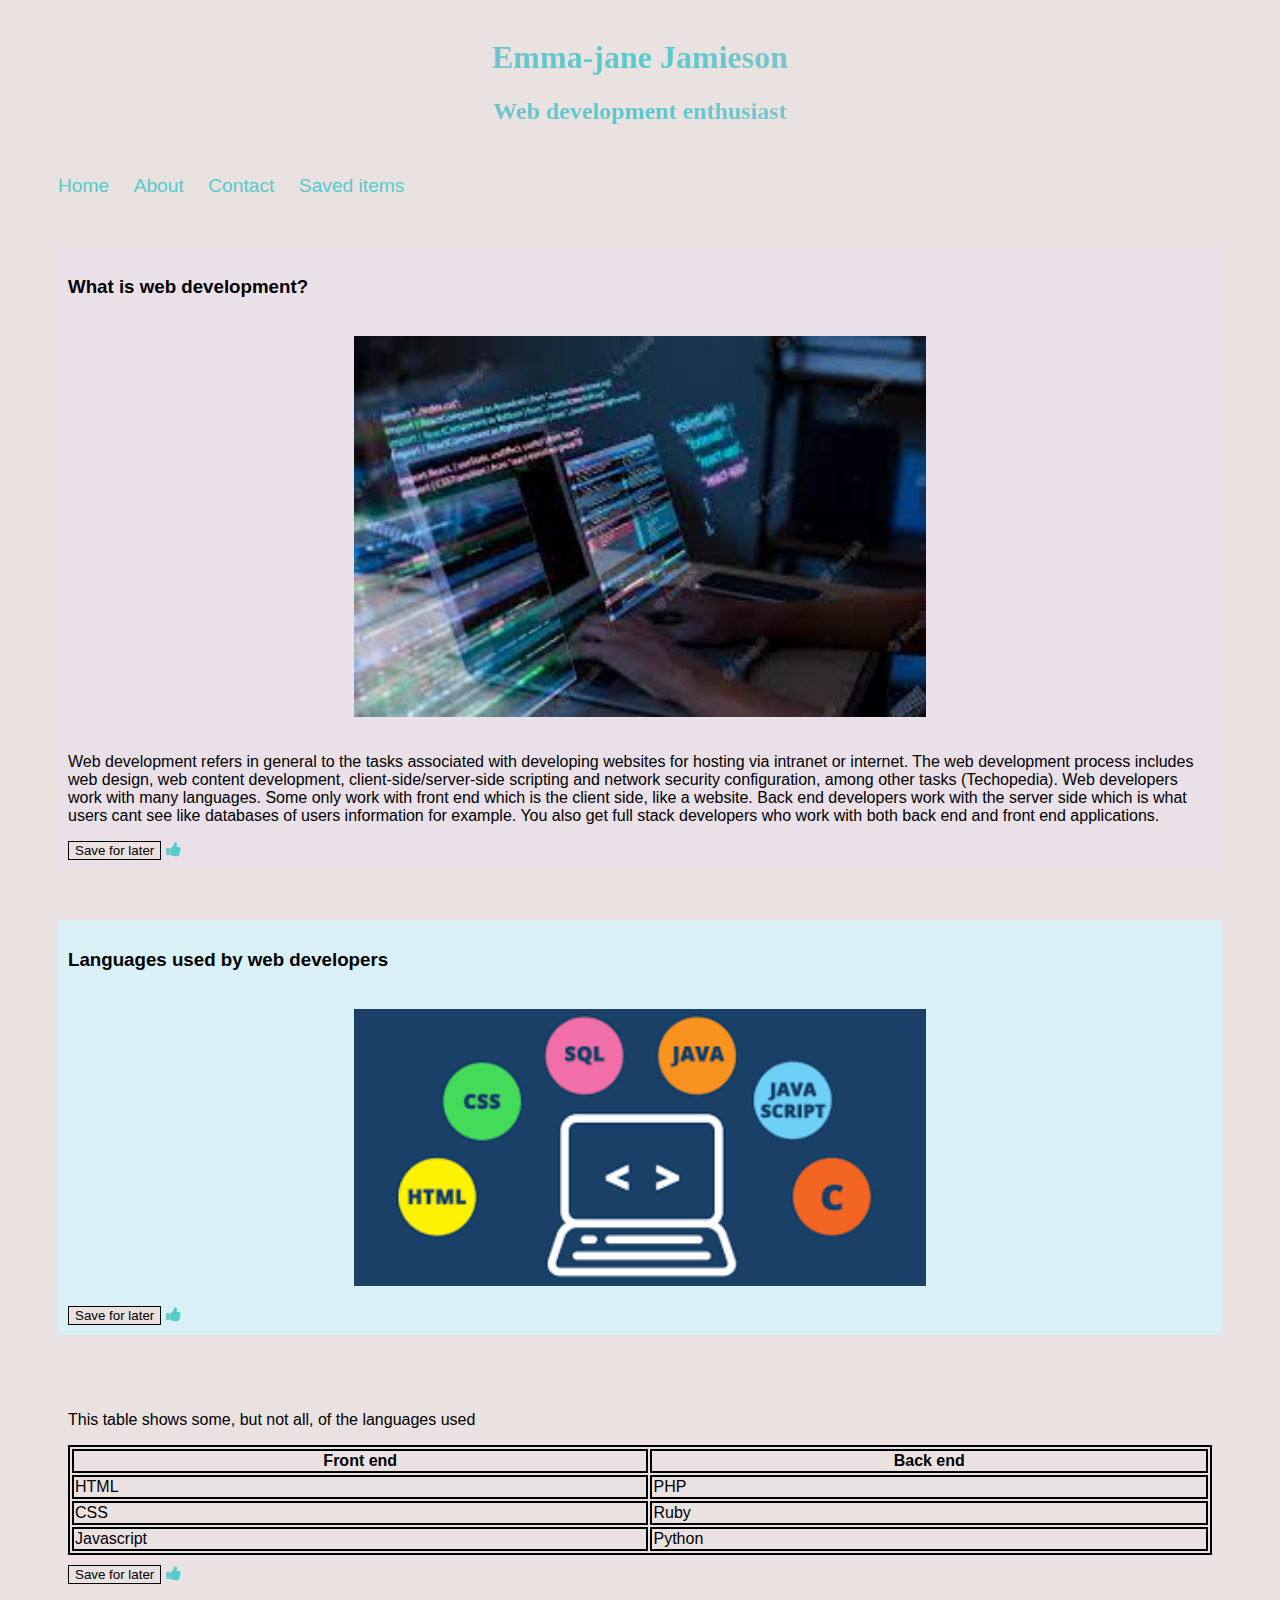
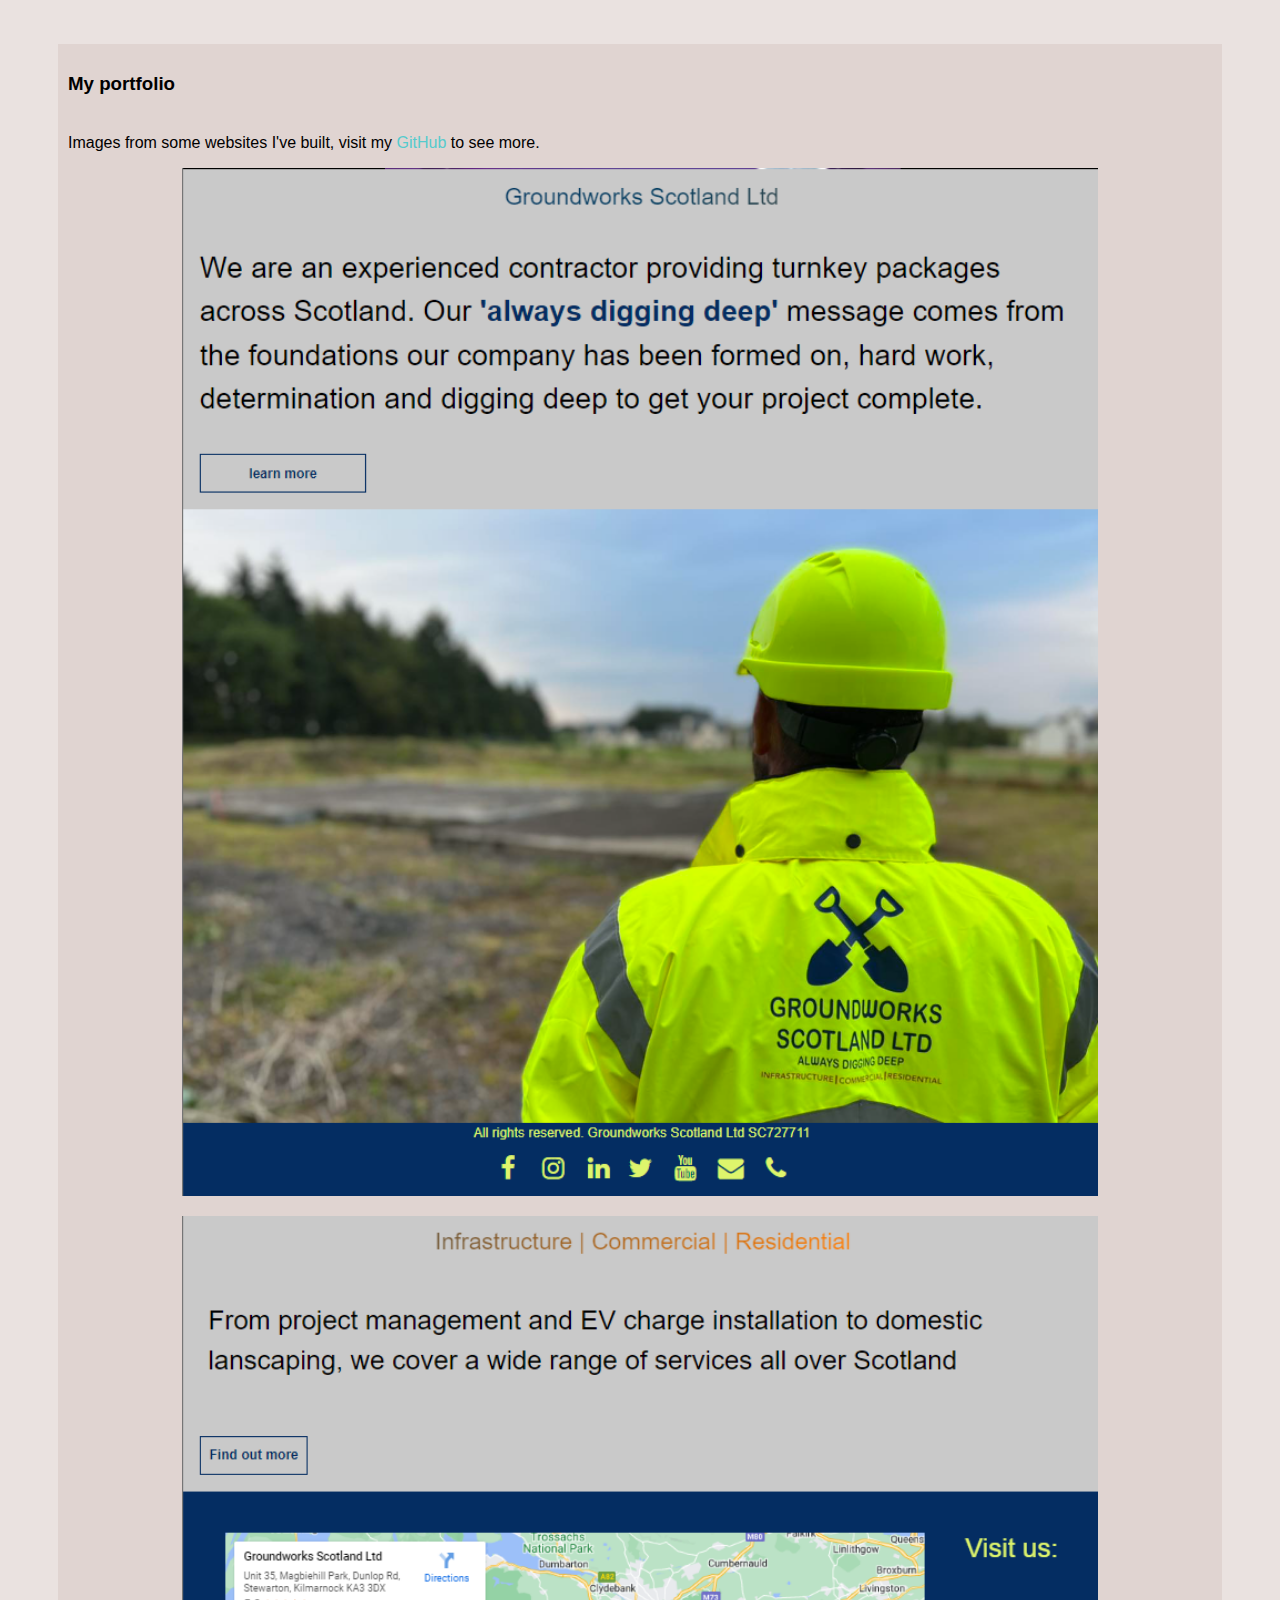
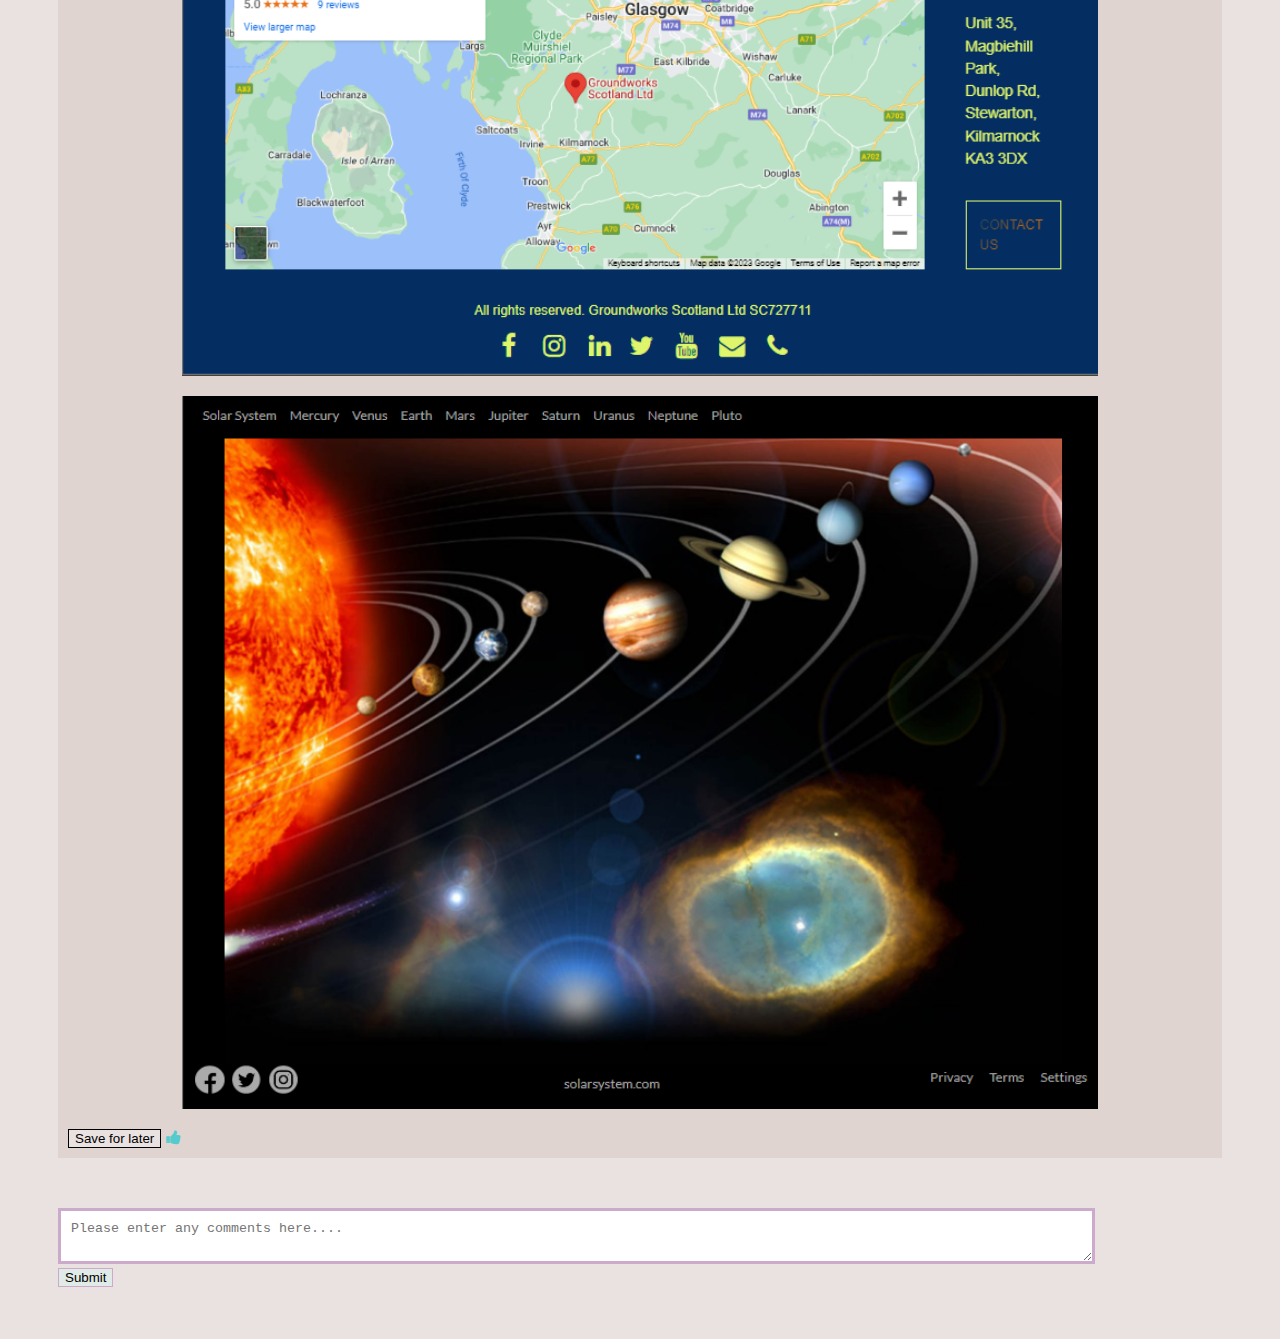
<file: index.html>
<!DOCTYPE html>
<html lang="en">
  <head>
    <meta charset="UTF-8" />
    <meta name="viewport" content="width=device-width, initial-scale=1.0" />
    <title>Web development</title>
    <link
      href="https://cdn.jsdelivr.net/npm/bootstrap@5.3.1/dist/css/bootstrap.min.css"
      rel="stylesheet"
      integrity="sha384-4bw+/aepP/YC94hEpVNVgiZdgIC5+VKNBQNGCHeKRQN+PtmoHDEXuppvnDJzQIu9"
      crossorigin="anonymous"
    />
    <!-- Add icon library -->
    <link
      rel="stylesheet"
      href="https://cdnjs.cloudflare.com/ajax/libs/font-awesome/4.7.0/css/font-awesome.min.css"
    />
    <link rel="stylesheet" href="styles.css" />
  </head>
  <body>
    <!--header-->
    <header>
      <h1>Emma-jane Jamieson</h1>
      <h2>Web development enthusiast</h2>
    </header>

    <!--navbar-->
    <nav>
      <a href="#">Home</a>
      <a href="about.html">About</a>
      <a href="contact.html">Contact</a>
      <a href="save.html"> Saved items</a>
    </nav>
    <!--main-->

    <section id="what_is">
      <h3>What is web development?</h3>
      <img class="top_images" src="images/web_dev.jpg" alt="laptop screen" />
      <p>
        Web development refers in general to the tasks associated with
        developing websites for hosting via intranet or internet. The web
        development process includes web design, web content development,
        client-side/server-side scripting and network security configuration,
        among other tasks (Techopedia). Web developers work with many languages.
        Some only work with front end which is the client side, like a website.
        Back end developers work with the server side which is what users cant
        see like databases of users information for example. You also get full
        stack developers who work with both back end and front end applications.
      </p>
      <button class="save-btn">Save for later</button>
      <!-- Use an element to toggle between a like/dislike icon -->
      <i onclick="likeFunction(this)" class="fa fa-thumbs-up"></i>
    </section>
    <section id="languages">
      <h3>Languages used by web developers</h3>
      <img
        class="top_images"
        id="web_languages"
        src="images/download.png"
        alt="image of web development languages"
      />

      <button class="save-btn">Save for later</button>
      <i onclick="likeFunction(this)" class="fa fa-thumbs-up"></i>
    </section>
    <section id="table">
      <p>This table shows some, but not all, of the languages used</p>
      <table>
        <tr>
          <th>Front end</th>
          <th>Back end</th>
        </tr>
        <tr>
          <td>HTML</td>
          <td>PHP</td>
        </tr>
        <tr>
          <td>CSS</td>
          <td>Ruby</td>
        </tr>
        <tr>
          <td>Javascript</td>
          <td>Python</td>
        </tr>
      </table>
      <button class="save-btn">Save for later</button>
      <i onclick="likeFunction(this)" class="fa fa-thumbs-up"></i>
    </section>
    <section id="portfolio">
      <h3>My portfolio</h3>
      <p>
        Images from some websites I've built, visit my
        <a href="https://github.com/emmaj86">GitHub</a> to see more.
      </p>
      <img
        class="portfolio_img"
        src="images/gws1.png"
        alt="groundworks webpage screenshot"
      />
      <img
        class="portfolio_img"
        src="images/gws2.png"
        alt="groundworks webpage screenshot"
      />
      <img
        class="portfolio_img"
        src="images/solar_system.png"
        alt="solar system webpage screenshot"
      />
      <button class="save-btn">Save for later</button>
      <i onclick="likeFunction(this)" class="fa fa-thumbs-up"></i>
    </section>
    <section class="comments">
      <!-- <form id="commentForm"> -->
      <textarea
        name="commentForm"
        id="commentForm"
        placeholder="Please enter any comments here...."
      ></textarea>

      <button onclick="submit()">Submit</button>

      <!-- </form> -->
      <ul id="commentList"></ul>
    </section>
    <script src="script.js"></script>
  </body>
</html>
</file>
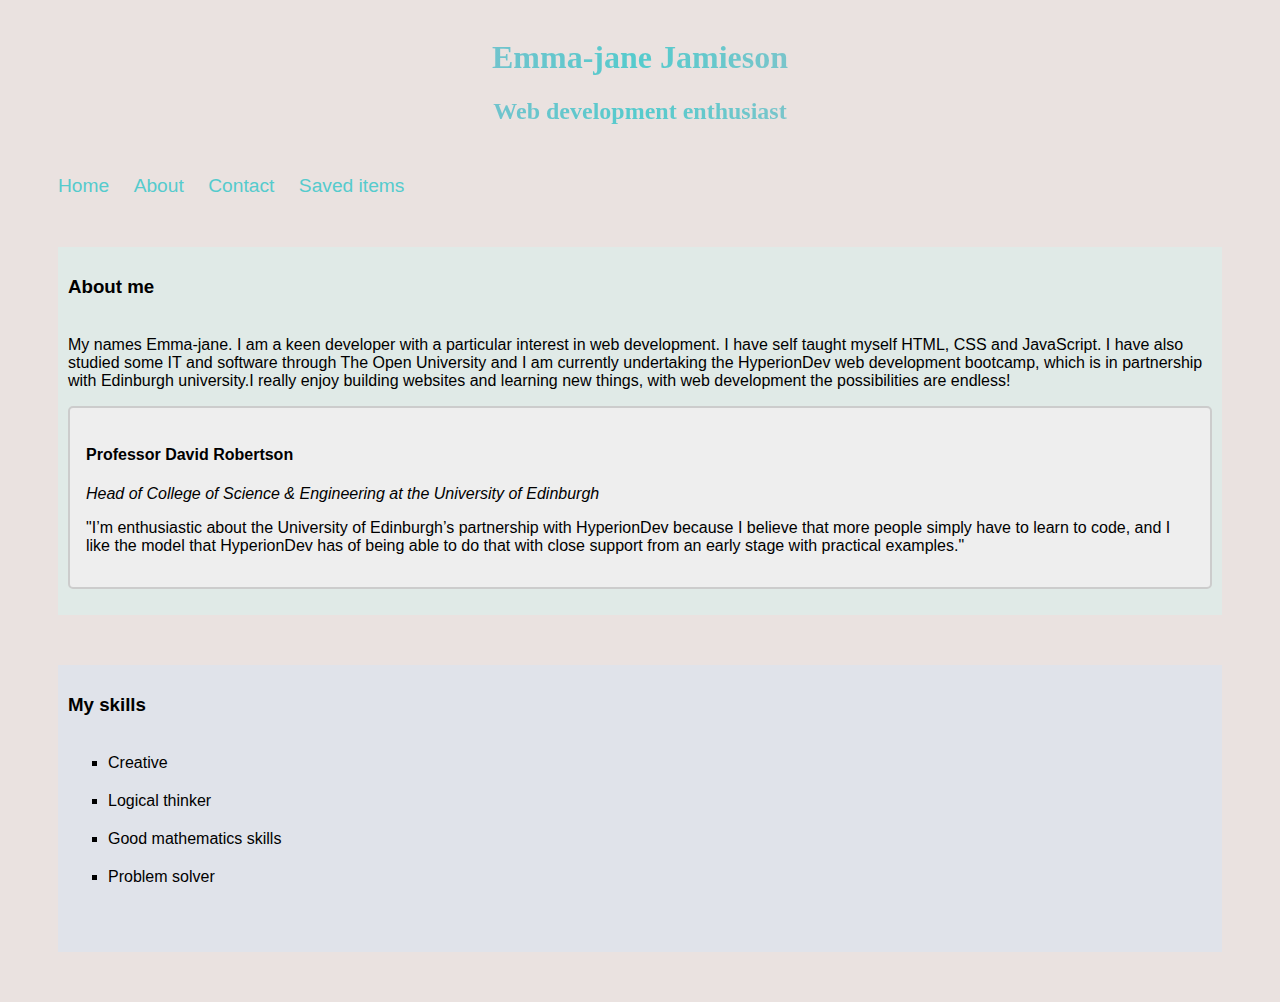
<file: about.html>
<!DOCTYPE html>
<html lang="en">
  <head>
    <meta charset="UTF-8" />
    <meta name="viewport" content="width=device-width, initial-scale=1.0" />
    <title>About</title>
    <link
      href="https://cdn.jsdelivr.net/npm/bootstrap@5.3.1/dist/css/bootstrap.min.css"
      rel="stylesheet"
      integrity="sha384-4bw+/aepP/YC94hEpVNVgiZdgIC5+VKNBQNGCHeKRQN+PtmoHDEXuppvnDJzQIu9"
      crossorigin="anonymous"
    />
    <link rel="stylesheet" href="styles.css" />
  </head>
  <body>
    <!--header-->
    <header>
      <h1>Emma-jane Jamieson</h1>
      <h2>Web development enthusiast</h2>
    </header>

    <!--navbar-->
    <nav>
      <a href="index.html">Home</a>
      <a href="#">About</a>
      <a href="contact.html">Contact</a>
      <a href="save.html"> Saved items</a>
    </nav>
    <!--main-->
    <section id="about_me">
      <h3>About me</h3>
      <p>
        My names Emma-jane. I am a keen developer with a particular interest in
        web development. I have self taught myself HTML, CSS and JavaScript. I
        have also studied some IT and software through The Open University and I
        am currently undertaking the HyperionDev web development bootcamp, which
        is in partnership with Edinburgh university.I really enjoy building
        websites and learning new things, with web development the possibilities
        are endless!
      </p>

      <div class="testimonial">
        <h4>Professor David Robertson</h4>
        <p id="title">
          Head of College of Science & Engineering at the University of
          Edinburgh
        </p>
        <p>
          "I’m enthusiastic about the University of Edinburgh’s partnership with
          HyperionDev because I believe that more people simply have to learn to
          code, and I like the model that HyperionDev has of being able to do
          that with close support from an early stage with practical examples."
        </p>
      </div>
    </section>
    <section id="my_skills">
      <h3>My skills</h3>
      <ul>
        <li>Creative</li>
        <li>Logical thinker</li>
        <li>Good mathematics skills</li>
        <li>Problem solver</li>
      </ul>
    </section>
  </body>
</html>
</file>
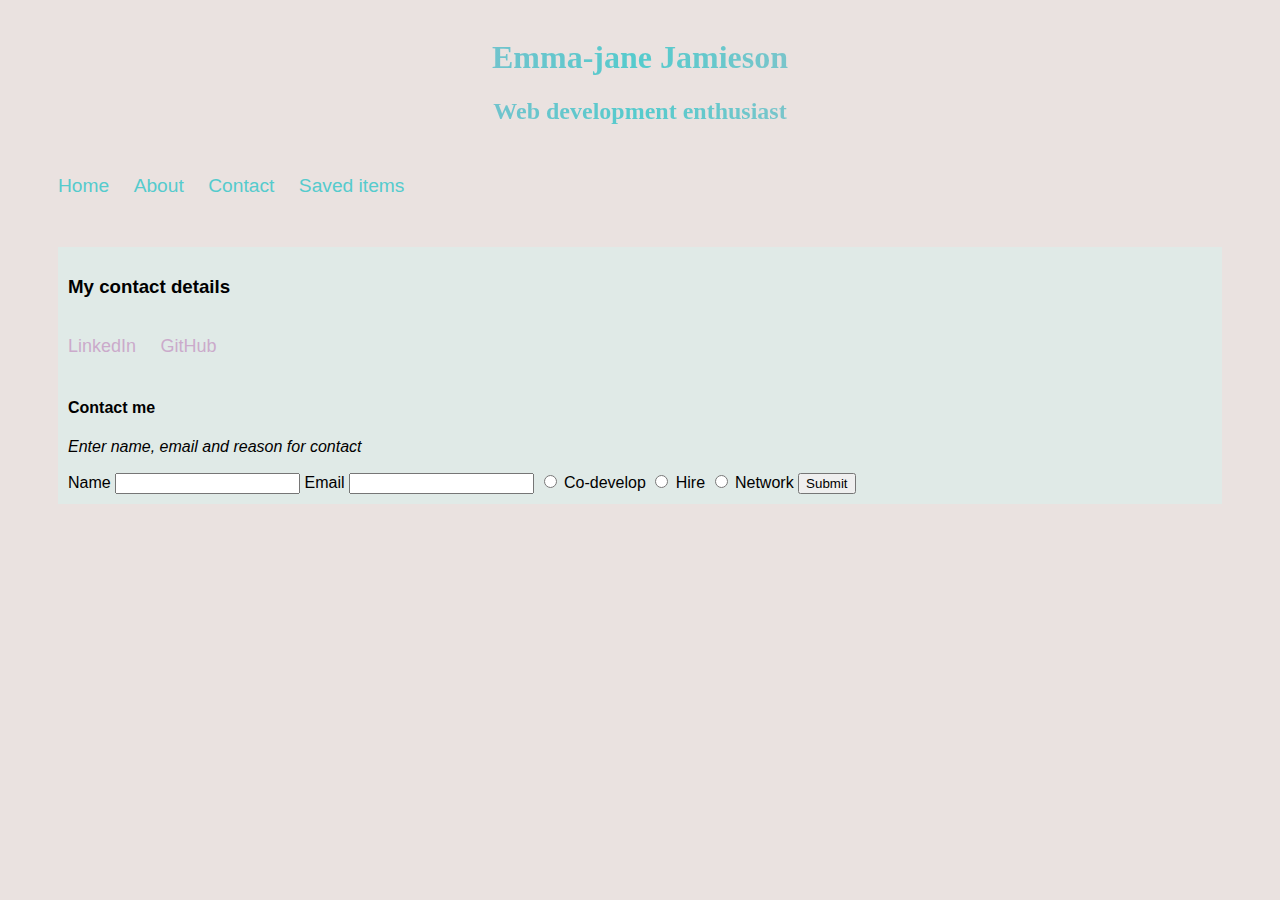
<file: contact.html>
<!DOCTYPE html>
<html lang="en">
  <head>
    <meta charset="UTF-8" />
    <meta name="viewport" content="width=device-width, initial-scale=1.0" />
    <title>Contact</title>
    <link
      href="https://cdn.jsdelivr.net/npm/bootstrap@5.3.1/dist/css/bootstrap.min.css"
      rel="stylesheet"
      integrity="sha384-4bw+/aepP/YC94hEpVNVgiZdgIC5+VKNBQNGCHeKRQN+PtmoHDEXuppvnDJzQIu9"
      crossorigin="anonymous"
    />
    <link rel="stylesheet" href="styles.css" />
  </head>
  <body>
    <!--header-->
    <header>
      <h1>Emma-jane Jamieson</h1>
      <h2>Web development enthusiast</h2>
    </header>

    <!--navbar-->
    <nav>
      <a href="index.html">Home</a>
      <a href="about.html">About</a>
      <a href="#">Contact</a>
      <a href="save.html"> Saved items</a>
    </nav>

    <!--form-->
    <section id="contact">
      <h3>My contact details</h3>
      <a href="https://www.linkedin.com/in/emma-jamieson-88a0039a/">LinkedIn</a>
      <a href="https://github.com/emmaj86">GitHub</a>
      <h4>Contact me</h4>
      <p>Enter name, email and reason for contact</p>
      <form action="get">
        <label for="name">Name</label>
        <input type="text" id="name" name="name" />
        <label for="email">Email</label>
        <input type="text" id="email" name="email" />
        <input type="radio" id="co-develop" name="contact" />
        <label for="co-develop">Co-develop</label>
        <input type="radio" id="hire" name="contact" />
        <label for="hire">Hire</label>
        <input type="radio" id="network" name="contact" />
        <label for="network">Network</label>
        <input type="submit" value="Submit" />
      </form>
    </section>
  </body>
</html>
</file>
<file: styles.css>
body{
    background-color: #eae2e0;
    font-family: sans-serif;
}
h3{
    padding-bottom: 20px;
}

/*header*/
header{
    font-family: serif;
    padding-top: 10px;
    text-align: center;
    font-weight: 900;
    background-image: linear-gradient(to left, #f3b0c3, #55cbcd, #cbaacb);
    color: transparent;
    background-clip: text;
    -webkit-background-clip: text;
}

/*navbar*/
nav{
    margin: 50px;
}

nav a {
    padding-right: 20px;
    text-decoration: none;
    color: #55cbcd;
    font-size: larger;
}

nav a:hover{
    color: #cbaacb;
    
}


/*about me*/
#about_me{
    margin: 50px;
    padding: 10px;
    background-color: #e0eae7;
}

.testimonial{
    border: 2px solid #ccc;
  background-color: #eee;
  border-radius: 5px;
  padding: 16px;
  margin: 16px 0;
}



#title{
    font-style: italic;
}
/*my skills*/
#my_skills{
    margin: 50px;
    padding: 10px;
    background-color: #e0e3ea;
}

#my_skills h3{
    padding-bottom: 20px;
    
}

ul, li{
    list-style-type: square;
    padding-bottom: 20px;
}

/*what is*/
#what_is{
    margin: 50px;
    padding: 10px;
    background-color: #eae0e8;
}

/*languages*/
#languages{
    margin: 50px;
    padding: 10px;
    background-color: #daf0f7;
}

#table{
    margin: 50px;
    padding: 10px;
}
table{
   margin-bottom: 10px;
    width: 100%;
    
}
table, tr, th, td{
    border: 2px black solid;
}

/*portfolio*/
#portfolio{
    margin: 50px;
    padding: 10px;
    background-color: #e0d4d1;
    
}

#portfolio a{
    color: #55cbcd;
    text-decoration: none;
}

.portfolio_img{
    display: block;
    margin-left: auto;
    margin-right: auto;
    width: 80%;
    padding-bottom: 20px;
    
}

/*contact*/
#contact{
    margin: 50px;
    padding: 10px;
    background-color: #e0eae7;
}
#contact h4{
    padding-top: 20px;
}

#contact p{
    font-style: italic;
}

#contact a{
    color: #cbaacb;
    padding-right: 20px;
    text-decoration: none;
    font-size: large;
}

#contact a:hover{
    color: #55cbcd;
}

/*images*/
.top_images{
    display: block;
    margin-left: auto;
    margin-right: auto;
    width: 50%;
    padding-bottom: 20px;
}

/*comment box*/
#commentForm{
    margin-left: 50px; 
    padding: 10px;
    width: 80%;
    border: #cbaacb 3px solid;
}

.comments button{
   justify-content: flex-start;
   display: flex;
   margin-left: 50px;
   border: #cbaacb 1px solid;
   background-color: #e0eae7;
}

/*save button*/
.save-btn{
    border: 1px solid black;
    background-color: #eae2e0;
}

/*like button */
.fa{
    color: #55cbcd;
}

/*saved items page*/
#saved-items-container h1{
    margin: 50px;
}

#saved-items{
    margin: 50px;
    background-color: #e0d4d1;
}
</file>
